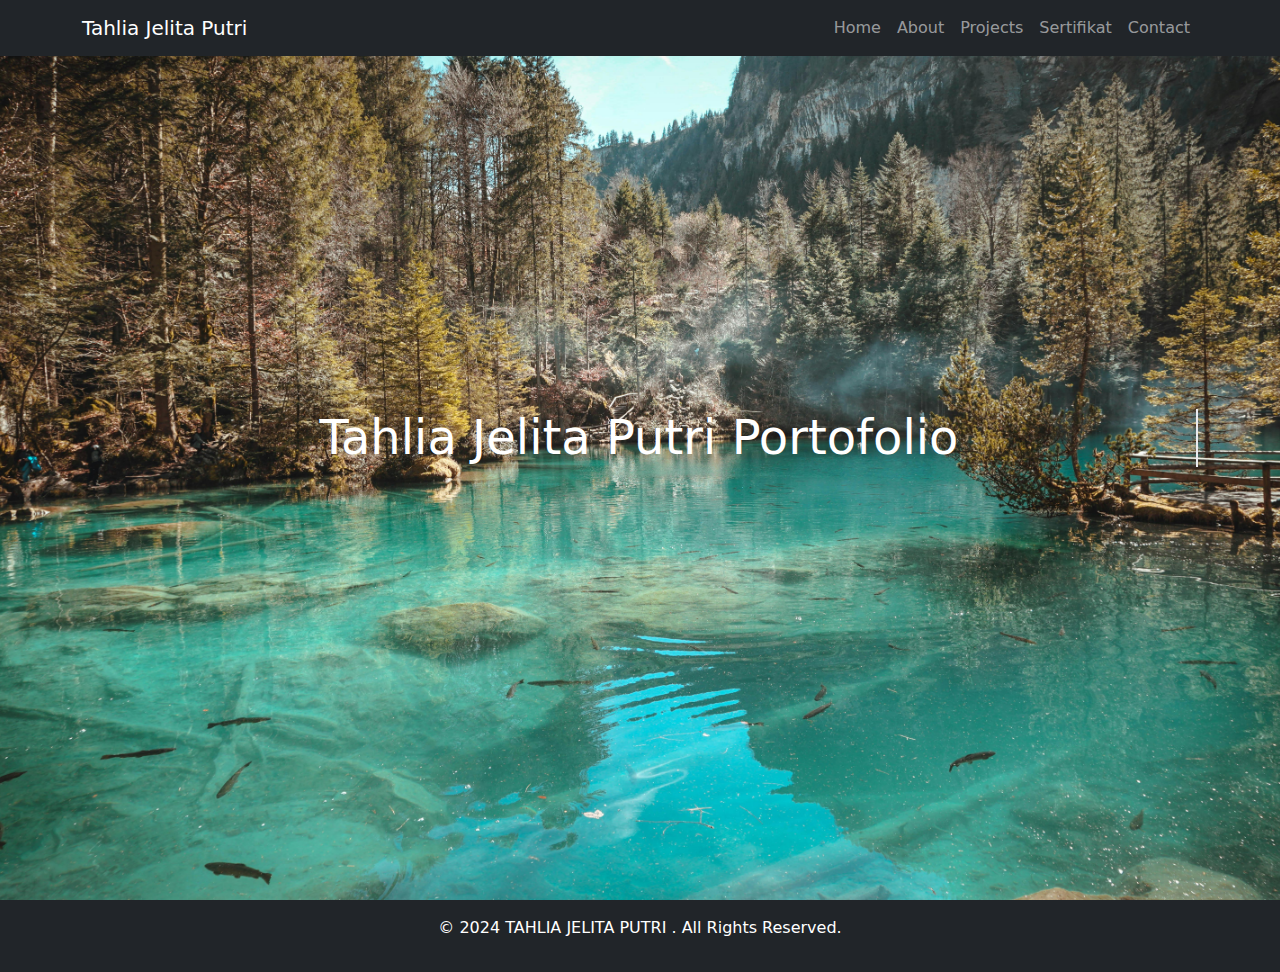
<file: Tugas portofolio/index.html>
<!DOCTYPE html>
<html lang="en">
<head>
    <meta charset="UTF-8">
    <meta name="viewport" content="width=device-width, initial-scale=1.0">
    <title>Home</title>
    <!-- Bootstrap CSS -->
    <link href="https://cdn.jsdelivr.net/npm/bootstrap@5.3.2/dist/css/bootstrap.min.css" rel="stylesheet">
    <link rel="stylesheet" href="https://cdnjs.cloudflare.com/ajax/libs/font-awesome/6.0.0-beta3/css/all.min.css">
    <link rel="stylesheet" href="styles.css"> <!-- Custom CSS -->
</head>
<body class="bg-dark text-white">
    <!-- Header -->
    <header class="fixed-top bg-dark">
        <nav class="navbar navbar-expand-lg navbar-dark">
            <div class="container">
                <a class="navbar-brand" href="index.html">Tahlia Jelita Putri</a>
                <button class="navbar-toggler" type="button" data-bs-toggle="collapse" data-bs-target="#navbarNav" aria-controls="navbarNav" aria-expanded="false" aria-label="Toggle navigation">
                    <span class="navbar-toggler-icon"></span>
                </button>
                <div class="collapse navbar-collapse" id="navbarNav">
                    <ul class="navbar-nav ms-auto">
                        <li class="nav-item"><a class="nav-link" href="index.html">Home</a></li>
                        <li class="nav-item"><a class="nav-link" href="about.html">About</a></li>
                        <li class="nav-item"><a class="nav-link" href="project.html">Projects</a></li>
                        <li class="nav-item"><a class="nav-link" href="sertifikat.html">Sertifikat</a></li>
                        <li class="nav-item"><a class="nav-link" href="contact.html">Contact</a></li>
                    </ul>
                </div>
            </div>
        </nav>
    </header>

    <!-- Hero Section -->
    <main>
        <section id="home" class="hero d-flex align-items-center text-center" style="height: 100vh; background: url('pe.jpg') no-repeat center center/cover;">
            <div class="container position-relative z-index-2">
                <h1 class="typing"> Tahlia Jelita Putri Portofolio</h1>
                <div class="skills mt-4">
                    
                </div>
            </div>
        </section>
    </main>

    <!-- Footer -->
    <footer class="bg-dark text-white py-3 text-center">
        <p>&copy; 2024 TAHLIA JELITA PUTRI . All Rights Reserved.</p>
    </footer>

    <!-- Bootstrap Bundle with Popper -->
    <script src="https://cdn.jsdelivr.net/npm/bootstrap@5.3.2/dist/js/bootstrap.bundle.min.js"></script>
</body>
</html>
</file>
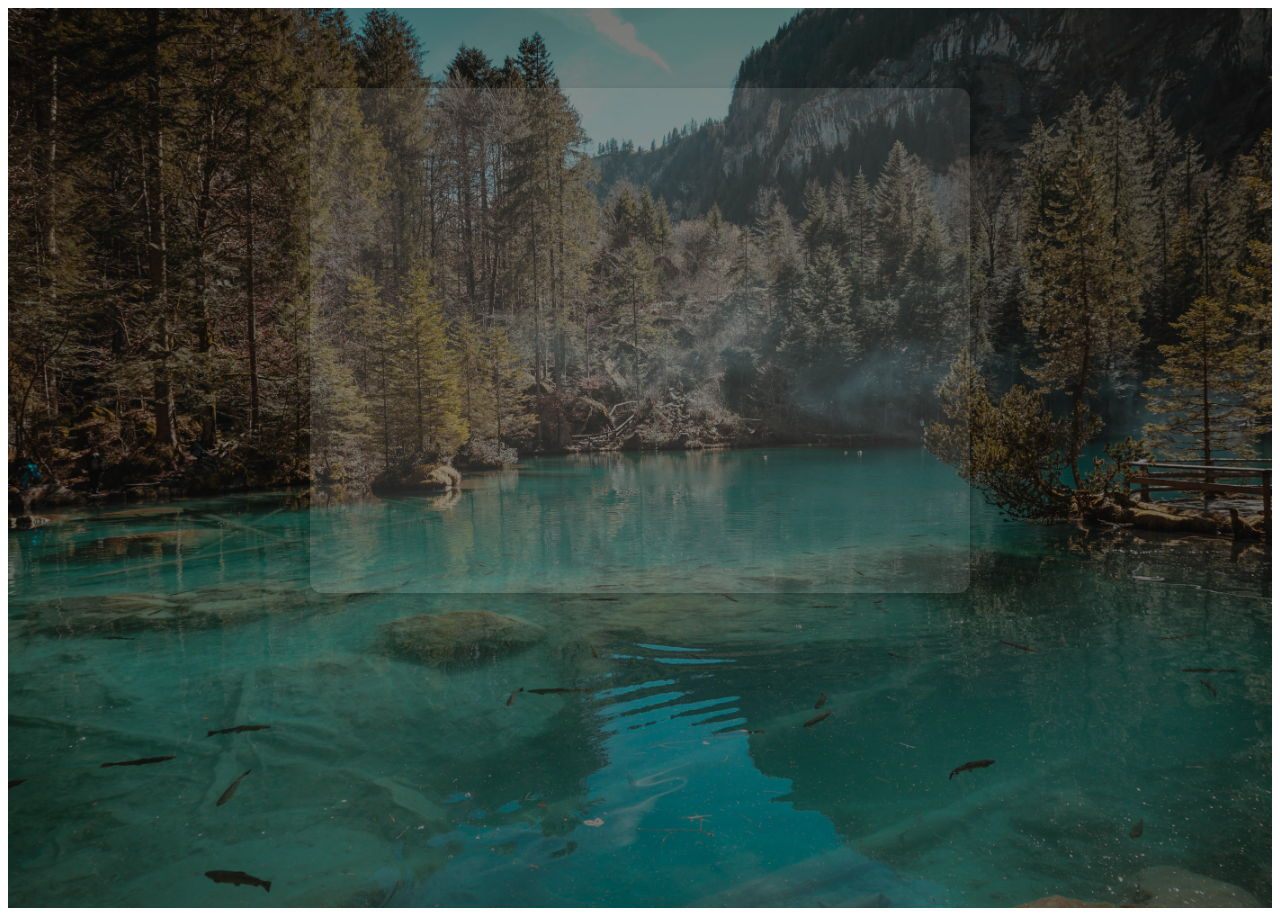
<file: Tugas portofolio/about.html>
<!DOCTYPE html>
<html lang="en">
<head>
    <meta charset="UTF-8">
    <meta name="viewport" content="width=device-width, initial-scale=1.0">
    <title>About</title>
    <link rel="stylesheet" href="https://cdnjs.cloudflare.com/ajax/libs/font-awesome/6.0.0-beta3/css/all.min.css">
    <link rel="stylesheet" href="styles.css">
</head>
<body>
    <section id="about">
        <div class="about-container">
            <h2 class="fade-in">About Me</h2>
            <div class="about-content">
                <!-- Foto Profil -->
                <div class="profile-picture">
                    <img src="W.jpeg" alt="Foto Profil" class="fade-in">
                </div>

                <!-- Informasi About Me -->
                <div class="about-details">
                    <p class="fade-in"><strong>Nama:</strong> Tahlia Jelita Putri</p>
                    <p class="fade-in"><strong>Ttl:</strong> jakarta 01-08-2004</p>
                    <p class="fade-in"><strong>Pendidikan:</strong> Mahasiswa</p>
                    <p class="fade-in">
                        <strong>Deskripsi:</strong>  
                        Saya adalah seorang mahasiswi Teknik Informatika semangat mempelajari coding  HTML, CSS, dan JavaScript, saya berkomitmen untuk terus berkembang dan memberikan solusi digital yang bermanfaat.
                    </p>

                    <!-- Ikon skill dengan animasi -->
               
                <div>

                    <!-- Tombol Home -->
                    <a href="index.html" class="home-btn fade-in">Go to Home</a>
                </div>
            </div>
        </div>
    </section>
</body>
</html>
</file>
<file: Tugas portofolio/styles.css>
/* Efek mengetik untuk teks judul */
.typing {
    font-size: 3rem;
    white-space: nowrap;
    overflow: hidden;
    border-right: 2px solid #ebebf0;
    animation: typing 4s steps(30, end), blink 0.6s step-end infinite;
}

@keyframes typing {
    from {
        width: 0;
    }
    to {
        width: 100%;
    }
}

@keyframes blink {
    50% {
        border-color: transparent;
    }
}

/* Efek fade-in untuk deskripsi */
.fade-in {
    opacity: 0;
    animation: fadeIn 3s ease-in forwards 2s;
}

@keyframes fadeIn {
    from {
        opacity: 0;
    }
    to {
        opacity: 1;
    }
}

/* Animasi ikon skill */
.skill-icon {
    opacity: 0;
    transform: translateY(20px);
    animation: bounceIn 0.8s ease-out forwards;
}

.skill-icon:nth-child(1) {
    animation-delay: 2.5s;
}

.skill-icon:nth-child(2) {
    animation-delay: 2.8s;
}

.skill-icon:nth-child(3) {
    animation-delay: 3.1s;
}

@keyframes bounceIn {
    from {
        opacity: 0;
        transform: translateY(20px);
    }
    to {
        opacity: 1;
        transform: translateY(0);
    }
}





/* About Section */
#about {
    padding: 80px 20px;
    background: url('pe.jpg') no-repeat center center/cover; /* Gambar diatur memenuhi layar */
    background-size: cover; /* Memastikan gambar memenuhi seluruh area */
    color: #fff;
    text-align: center;
    position: relative;
    overflow: hidden;
    min-height: 100vh; /* Memastikan tinggi section sama dengan tinggi viewport */
    box-sizing: border-box;
}

/* Lapisan overlay untuk efek gelap pada gambar */
#about::before {
    content: '';
    position: absolute;
    top: 0;
    left: 0;
    width: 100%;
    height: 100%;
    background: rgba(0, 0, 0, 0.5); /* Efek gelap transparan */
    z-index: 1;
}

.about-container {
    position: relative;
    z-index: 2; /* Agar berada di atas overlay */
    max-width: 600px;
    margin: 0 auto;
    background: rgba(255, 255, 255, 0.1); /* Lapisan transparan untuk teks */
    padding: 20px 30px;
    border-radius: 12px;
    box-shadow: 0 4px 8px rgba(0, 0, 0, 0.2);
}

#about h2 {
    font-size: 2.5em;
    margin-bottom: 20px;
    font-weight: bold;
    text-shadow: 2px 2px 4px rgba(0, 0, 0, 0.4);
}

.about-container p {
    font-size: 1.1em;
    line-height: 1.8;
    margin-bottom: 15px;
}

.about-container strong {
    color: #ffd700; /* Warna emas untuk teks penting */
}

.about-container .description {
    font-style: italic;
}

.home-btn { /* Tombol home */
    display: inline-block;
    background-color: #333;
    color: #fff;
    padding: 10px 20px;
    text-decoration: none;
    text-align: center;
    border-radius: 5px;
    margin-top: 20px;
    font-weight: bold;
    transition: background-color 0.3s;
}

.home-btn:hover {
    background-color: #f5ebeb;
}

.skills {
    margin-top: 20px;
}

.skills i {
    font-size: 3rem; /* Ukuran ikon */
    margin: 0 10px; /* Jarak antar ikon */
    transition: transform 0.3s;
}

/* Warna ikon sesuai teknologi */
.skills i.fa-html5 {
    color: #E44D26; /* Warna HTML */
}

.skills i.fa-css3-alt {
    color: #264DE4; /* Warna CSS */
}

.skills i.fa-js-square {
    color: #F7DF1E; /* Warna JavaScript */
}

/* Efek hover tetap ada */
.skills i:hover {
    transform: scale(1.2); /* Efek zoom saat hover */
}

/* Layout for profile picture and details */
.about-content {
    display: flex;
    align-items: flex-start;
    gap: 20px; /* Jarak antara foto dan teks */
}

.profile-picture img {
    width: 150px; /* Ukuran kotak foto */
    height: 150px;
    object-fit: cover; /* Memastikan gambar sesuai dengan ukuran kotak */
    border-radius: 0; /* Membuat foto tetap berbentuk kotak */
    box-shadow: 0 4px 8px rgba(0, 0, 0, 0.2); /* Efek bayangan */
}

.about-details {
    flex: 1; /* Agar teks mengambil sisa ruang */
}

/* Responsif untuk layar kecil */
@media (max-width: 768px) {
    #about h2 {
        font-size: 2em;
    }

    .about-container {
        padding: 15px 20px;
    }

    .about-content {
        flex-direction: column;
        align-items: center; /* Memusatkan konten */
        text-align: center; /* Teks tengah untuk layar kecil */
    }

    .profile-picture img {
        margin-bottom: 20px; /* Tambahkan jarak di bawah foto */
    }
}



/* Projects Section */
#projects {
    padding: 80px 20px;
    background: url('pe.jpg') no-repeat center center/cover; /* Ganti dengan gambar pilihan Anda */
    color: #fff;
    text-align: center;
    position: relative;
    overflow: hidden;
    min-height: 100vh; /* Agar tinggi sesuai layar */
}

#projects::before {
    content: '';
    position: absolute;
    top: 0;
    left: 0;
    width: 100%;
    height: 100%;
    background: rgba(0, 0, 0, 0.5); /* Overlay gelap untuk teks lebih jelas */
    z-index: 1;
}

.projects-container {
    position: relative;
    z-index: 2; /* Agar teks tampil di atas overlay */
    max-width: 800px;
    margin: 0 auto;
    background: rgba(255, 255, 255, 0.1); /* Card transparan */
    padding: 20px 30px;
    border-radius: 12px;
    box-shadow: 0 4px 8px rgba(0, 0, 0, 0.2);
}

#projects h2 {
    font-size: 2.5em;
    margin-bottom: 20px;
    font-weight: bold;
    text-shadow: 2px 2px 4px rgba(0, 0, 0, 0.4);
}

.project-list {
    display: grid;
    grid-template-columns: 1fr;
    gap: 20px;
}

.project-item {
    background: rgba(255, 255, 255, 0.2);
    padding: 15px;
    border-radius: 8px;
    box-shadow: 0 2px 4px rgba(0, 0, 0, 0.2);
}

.project-item h3 {
    font-size: 1.5em;
    margin-bottom: 10px;
}

.project-item p {
    font-size: 1em;
    line-height: 1.6;
}

/* Responsif untuk layar lebih lebar */
@media (min-width: 768px) {
    .project-list {
        grid-template-columns: repeat(2, 1fr); /* Dua kolom untuk layar lebar */
    }
}

@media (min-width: 1024px) {
    .project-list {
        grid-template-columns: repeat(3, 1fr); /* Tiga kolom untuk layar besar */
    }
}

.home-btn { /* Tombol home */
    display: inline-block;
    background-color: #333;
    color: #fff;
    padding: 10px 20px;
    text-decoration: none;
    text-align: center;
    border-radius: 5px;
    margin-top: 20px;
    font-weight: bold;
    transition: background-color 0.3s;
}

.home-btn:hover {
    background-color: #555;
} 




/* Hobbies Section */
#hobbies {
    padding: 60px 20px;
    text-align: center;
    background: url('pe.jpg') no-repeat center center/cover; /* Ganti 'your-image.jpg' dengan path gambar Anda */
    color: #fff;
    text-align: center;
    position: relative;
    overflow: hidden;
    min-height: 100vh; /* Memastikan tinggi section sama dengan tinggi viewport */
    box-sizing: border-box;
}

#hobbies h2 {
    font-size: 2.5rem;
    margin-bottom: 20px;
    text-shadow: 2px 2px 5px rgba(0, 0, 0, 0.7);
}

.hobby-list {
    display: grid;
    grid-template-columns: repeat(auto-fit, minmax(300px, 1fr));
    gap: 20px;
}

.hobby-item {
    background: rgba(255, 255, 255, 0.8);
    padding: 20px;
    border-radius: 8px;
    color: #333;
    box-shadow: 0 4px 8px rgba(0, 0, 0, 0.2);
}

.hobby-item h3 {
    font-size: 1.5rem;
    margin-bottom: 10px;
}

.hobby-item p {
    font-size: 1rem;
    line-height: 1.5;
}

.home-btn { /* Tombol home */
    display: inline-block;
    background-color: #333;
    color: #fff;
    padding: 10px 20px;
    text-decoration: none;
    text-align: center;
    border-radius: 5px;
    margin-top: 20px;
    font-weight: bold;
    transition: background-color 0.3s;
}

.home-btn:hover {
    background-color: #555;
}



/* Sertifikat Section */
#certificates {
    padding: 60px 20px;
    background: url('pe.jpg') no-repeat center center/cover; /* Ganti dengan gambar pilihan Anda */
    color: #fff;
    text-align: center;
    position: relative;
    overflow: hidden;
    min-height: 100vh; /* Agar tinggi sesuai layar */
}

#certificates::before {
    content: '';
    position: absolute;
    top: 0;
    left: 0;
    width: 100%;
    height: 100%;
    background: rgba(0, 0, 0, 0.5); /* Overlay gelap untuk teks lebih jelas */
    z-index: 1;
}

.certificates-container {
    position: relative;
    z-index: 2; /* Agar teks tampil di atas overlay */
    max-width: 900px;
    margin: 0 auto;
    background: rgba(255, 255, 255, 0.1); /* Card transparan */
    padding: 20px 30px;
    border-radius: 12px;
    box-shadow: 0 4px 8px rgba(0, 0, 0, 0.2);
}

#certificates h2 {
    font-size: 2.5em;
    margin-bottom: 20px;
    font-weight: bold;
    text-shadow: 2px 2px 4px rgba(0, 0, 0, 0.4);
}

.certificate-list {
    display: grid;
    grid-template-columns: repeat(auto-fit, minmax(200px, 1fr)); /* Responsif untuk kolom */
    gap: 20px;
}

.certificate-item {
    background: rgba(255, 255, 255, 0.2);
    padding: 15px;
    border-radius: 8px;
    box-shadow: 0 2px 4px rgba(0, 0, 0, 0.2);
    text-align: center;
    transition: transform 0.3s, box-shadow 0.3s;
}

.certificate-item:hover {
    transform: scale(1.05); /* Efek zoom saat hover */
    box-shadow: 0 8px 20px rgba(0, 0, 0, 0.4); /* Bayangan lebih dalam saat hover */
}

/* Foto Sertifikat */
.certificate-item img {
    max-width: 150px; /* Ukuran maksimal gambar */
    height: auto;
    object-fit: cover;
    border-radius: 6px;
    margin-bottom: 15px;
    box-shadow: 0 4px 8px rgba(0, 0, 0, 0.2); /* Bayangan pada gambar */
}

.certificate-item h3 {
    font-size: 1.2em;
    color: #fff;
    margin-bottom: 10px;
    font-weight: bold;
}

.certificate-item p {
    font-size: 0.9em;
    color: #ddd;
    line-height: 1.5;
}

.home-btn { /* Tombol home */
    display: inline-block;
    background-color: #333;
    color: #fff;
    padding: 10px 20px;
    text-decoration: none;
    text-align: center;
    border-radius: 5px;
    margin-top: 20px;
    font-weight: bold;
    transition: background-color 0.3s;
}

.home-btn:hover {
    background-color: #555;
}




/* Contact Section */
#contact {
    padding: 80px 20px;
    background: url('pe.jpg') no-repeat center center/cover; /* Gambar diatur memenuhi layar */
    background-size: cover; /* Memastikan gambar memenuhi seluruh area */
    color: #fff;
    text-align: center;
    position: relative;
    overflow: hidden;
    min-height: 100vh; /* Memastikan tinggi section sama dengan tinggi viewport */
    box-sizing: border-box;
}

#contact::before {
    content: '';
    position: absolute;
    top: 0;
    left: 0;
    width: 100%;
    height: 100%;
    background: rgba(0, 0, 0, 0.6); /* Overlay gelap untuk teks lebih jelas */
    z-index: 1;
}

.contact-container {
    position: relative;
    z-index: 2; /* Agar teks tampil di atas overlay */
    max-width: 600px;
    margin: 0 auto;
    background: rgba(255, 255, 255, 0.1); /* Card transparan */
    padding: 20px 30px;
    border-radius: 12px;
    box-shadow: 0 4px 8px rgba(0, 0, 0, 0.2);
}

#contact h2 {
    font-size: 2.5em;
    margin-bottom: 20px;
    font-weight: bold;
    text-shadow: 2px 2px 4px rgba(0, 0, 0, 0.4);
}

.contact-container .description {
    font-size: 1.2em;
    margin-bottom: 20px;
}

.contact-list {
    list-style: none;
    padding: 0;
}

.contact-list li {
    margin-bottom: 15px;
    font-size: 1.1em;
    line-height: 1.6;
}

.contact-list a {
    color: #ffd700; /* Warna emas untuk tautan */
    text-decoration: none;
}

.contact-list a:hover {
    text-decoration: underline;
}

/* Responsif */
@media (max-width: 768px) {
    #contact h2 {
        font-size: 2em;
    }

    .contact-container {
        padding: 15px 20px;
    }
}
</file>
